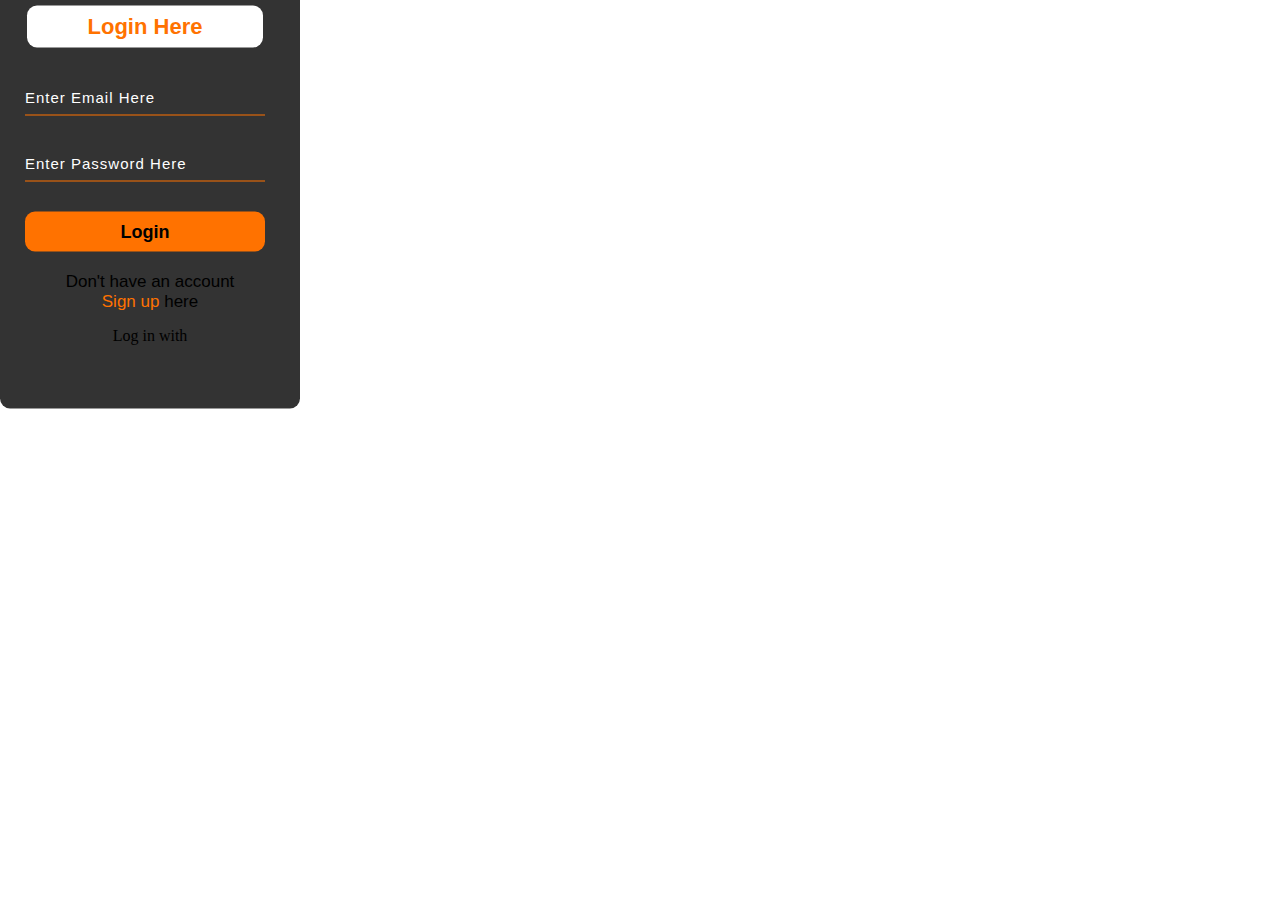
<file: login.html>
<!DOCTYPE html>
<html lang="en">
<head>
    <title>Webpage Design</title>
    <link rel="stylesheet" href="style.css">
</head>
<body>


<div class="form">
    <h2>Login Here</h2>
    <input type="email" name="email" placeholder="Enter Email Here">
    <input type="password" name="" placeholder="Enter Password Here">
    <button class="btnn"><a href="#">Login</a></button>

    <p class="link">Don't have an account<br>
    <a href="">Sign up </a> here</a></p>
    <p class="liw">Log in with</p>

    <div class="icons">
        <a href="#"><ion-icon name="logo-facebook"></ion-icon></a>
        <a href="#"><ion-icon name="logo-instagram"></ion-icon></a>
        <a href="#"><ion-icon name="logo-twitter"></ion-icon></a>
        <a href="#"><ion-icon name="logo-google"></ion-icon></a>
        <a href="#"><ion-icon name="logo-skype"></ion-icon></a>
    </div>

</div>
    </div>
</div>
</div>
</div>

</body>
</file>
<file: style.css>
*{
    margin: 0;
    padding: 0;
}

.main{
    width: 100%;
    background: linear-gradient(to top, rgba(0,0,0,0.5)50%,rgba(0,0,0,0.5)50%), url(1.jpg);
    background-position: center;
    background-size: cover;
    height: 100vh;
}

.navbar{
    width: 1200px;
    height: 75px;
    margin: auto;
}

.icon{
    width: 200px;
    float: left;
    height: 70px;
}

.logo{
    color: #ff7200;
    font-size: 35px;
    font-family: Arial;
    padding-left: 20px;
    float: left;
    padding-top: 10px;
    margin-top: 5px
}

.menu{
    width: 400px;
    float: left;
    height: 70px;
}

ul{
    float: left;
    display: flex;
    justify-content: center;
    align-items: center;
}

ul li{
    list-style: none;
    margin-left: 62px;
    margin-top: 27px;
    font-size: 14px;
}

ul li a{
    text-decoration: none;
    color: #fff;
    font-family: Arial;
    font-weight: bold;
    transition: 0.4s ease-in-out;
}

ul li a:hover{
    color: #ff7200;
}

.search{
    width: 330px;
    float: left;
    margin-left: 270px;
}

.srch{
    font-family: 'Times New Roman';
    width: 200px;
    height: 40px;
    background: transparent;
    border: 1px solid #ff7200;
    margin-top: 13px;
    color: #fff;
    border-right: none;
    font-size: 16px;
    float: left;
    padding: 10px;
    border-bottom-left-radius: 5px;
    border-top-left-radius: 5px;
}

.btn{
    width: 100px;
    height: 40px;
    background: #ff7200;
    border: 2px solid #ff7200;
    margin-top: 13px;
    color: #fff;
    font-size: 15px;
    border-bottom-right-radius: 5px;
    border-bottom-right-radius: 5px;
    transition: 0.2s ease;
    cursor: pointer;
}
.btn:hover{
    color: #000;
}

.btn:focus{
    outline: none;
}

.srch:focus{
    outline: none;
}

.content{
    width: 1200px;
    height: auto;
    margin: auto;
    color: #fff;
    position: relative;
}

.content .par{
    padding-left: 20px;
    padding-bottom: 25px;
    font-family: Arial;
    letter-spacing: 1.2px;
    line-height: 30px;
}

.content h1{
    font-family: 'Times New Roman';
    font-size: 50px;
    padding-left: 20px;
    margin-top: 9%;
    letter-spacing: 2px;
}

.content .cn{
    width: 160px;
    height: 40px;
    background: #ff7200;
    border: none;
    margin-bottom: 10px;
    margin-left: 20px;
    font-size: 18px;
    border-radius: 10px;
    cursor: pointer;
    transition: .4s ease;
    
}

.content .cn a{
    text-decoration: none;
    color: #000;
    transition: .3s ease;
}

.cn:hover{
    background-color: #fff;
}

.content span{
    color: #ff7200;
    font-size: 65px
}

.form{
    width: 250px;
    height: 380px;
    background: linear-gradient(to top, rgba(0,0,0,0.8)50%,rgba(0,0,0,0.8)50%);
    position: right;
    top: -20px;
    left: 870px;
    transform: translate(0%,-5%);
    border-radius: 10px;
    padding: 25px;
}

.form h2{
    width: 220px;
    font-family: sans-serif;
    text-align: center;
    color: #ff7200;
    font-size: 22px;
    background-color: #fff;
    border-radius: 10px;
    margin: 2px;
    padding: 8px;
}

.form input{
    width: 240px;
    height: 35px;
    background: transparent;
    border-bottom: 1px solid #ff7200;
    border-top: none;
    border-right: none;
    border-left: none;
    color: #fff;
    font-size: 15px;
    letter-spacing: 1px;
    margin-top: 30px;
    font-family: sans-serif;
}

.form input:focus{
    outline: none;
}

::placeholder{
    color: #fff;
    font-family: Arial;
}

.btnn{
    width: 240px;
    height: 40px;
    background: #ff7200;
    border: none;
    margin-top: 30px;
    font-size: 18px;
    border-radius: 10px;
    cursor: pointer;
    color: #fff;
    transition: 0.4s ease;
}
.btnn:hover{
    background: #fff;
    color: #ff7200;
}
.btnn a{
    text-decoration: none;
    color: #000;
    font-weight: bold;
}
.form .link{
    font-family: Arial, Helvetica, sans-serif;
    font-size: 17px;
    padding-top: 20px;
    text-align: center;
}
.form .link a{
    text-decoration: none;
    color: #ff7200;
}
.liw{
    padding-top: 15px;
    padding-bottom: 10px;
    text-align: center;
}
.icons a{
    text-decoration: none;
    color: #fff;
}
.icons ion-icon{
    color: #fff;
    font-size: 30px;
    padding-left: 14px;
    padding-top: 5px;
    transition: 0.3s ease;
}
.icons ion-icon:hover{
    color: #ff7200;
}
</file>
